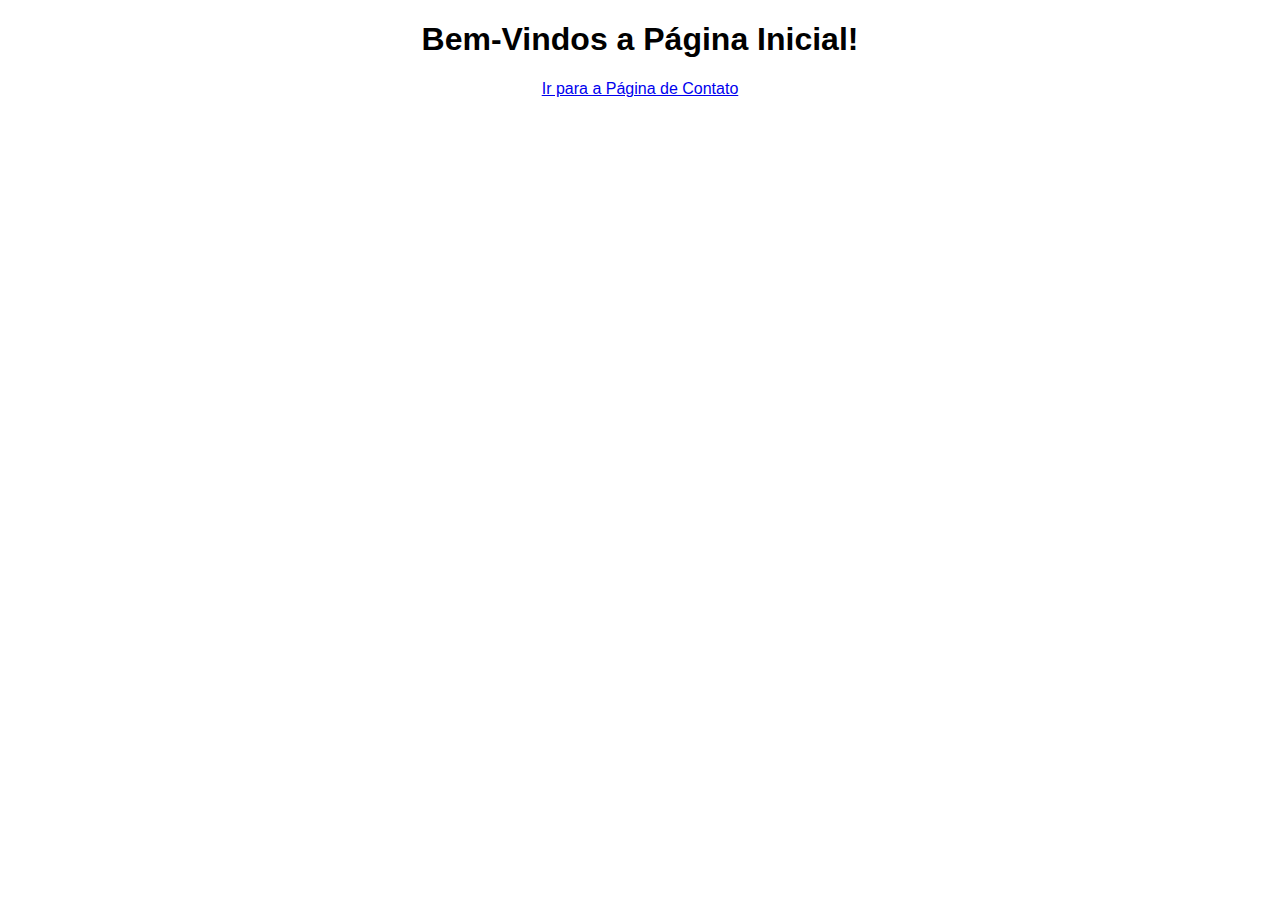
<file: PROFESSOR LUQUINHAS/FLASK/templates/index.html>
<!DOCTYPE html>
<html lang="pt-br">
<head>
    <meta charset="UTF-8">
    <meta name="viewport" content="width=device-width, initial-scale=1.0">
    <title>Página Inicial</title>
    <style>
        body {
            text-align: center;
            font-family: Arial, sans-serif;
            }
    </style>
</head>
<body>
    <h1>Bem-Vindos a Página Inicial!</h1>
    <a href="/contato">Ir para a Página de Contato</a>
</body>
</html>
</file>
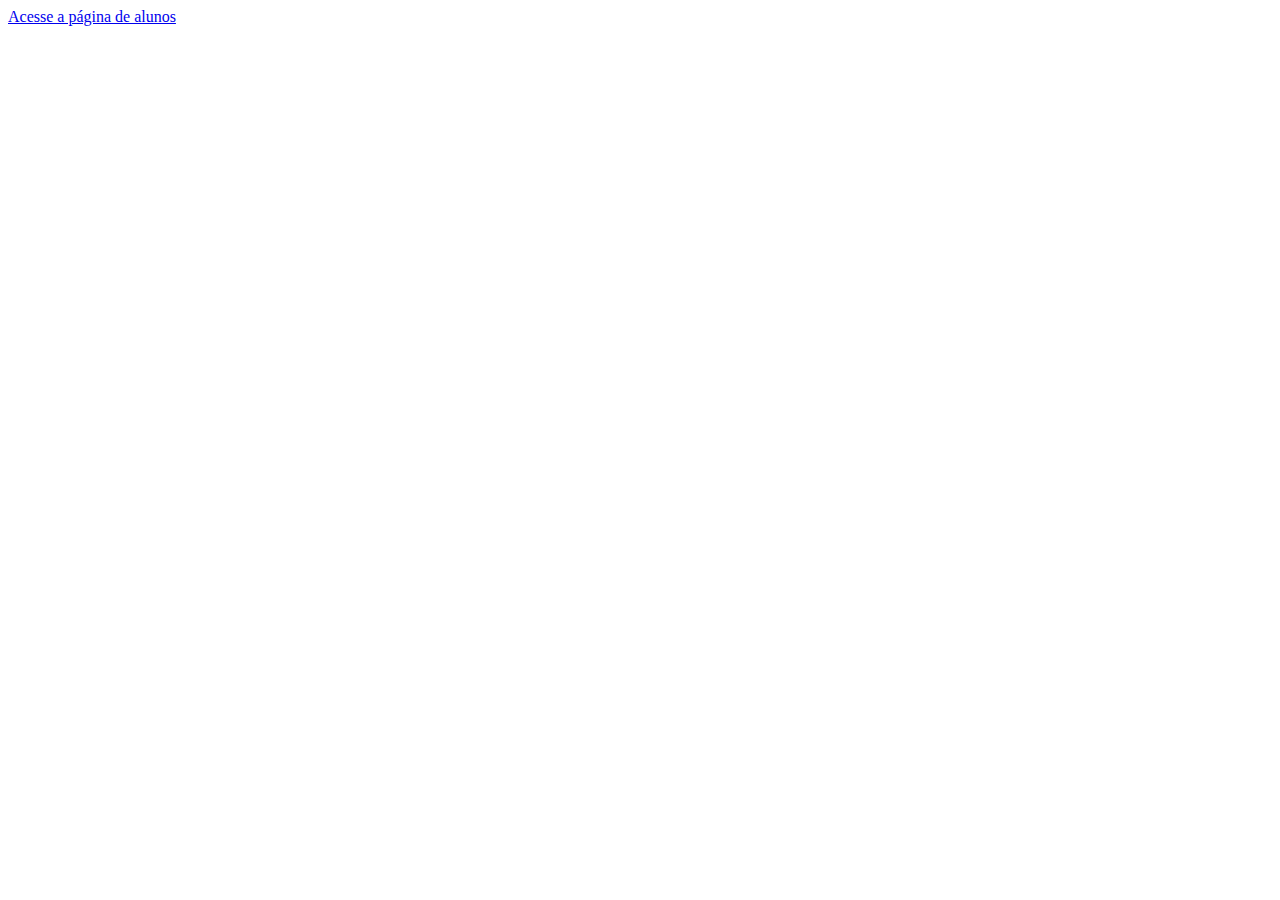
<file: PROFESSOR LUQUINHAS/FLASK/FlaskAula2/templates/index.html>
<!DOCTYPE html>
<html lang="pt-br">
<head>
    <meta charset="UTF-8">
    <meta name="viewport" content="width=device-width, initial-scale=1.0">
    <title>Escola</title>
</head>
<body>
    <a href="/alunos" >Acesse a página de alunos</a>
</body>
</html>
</file>
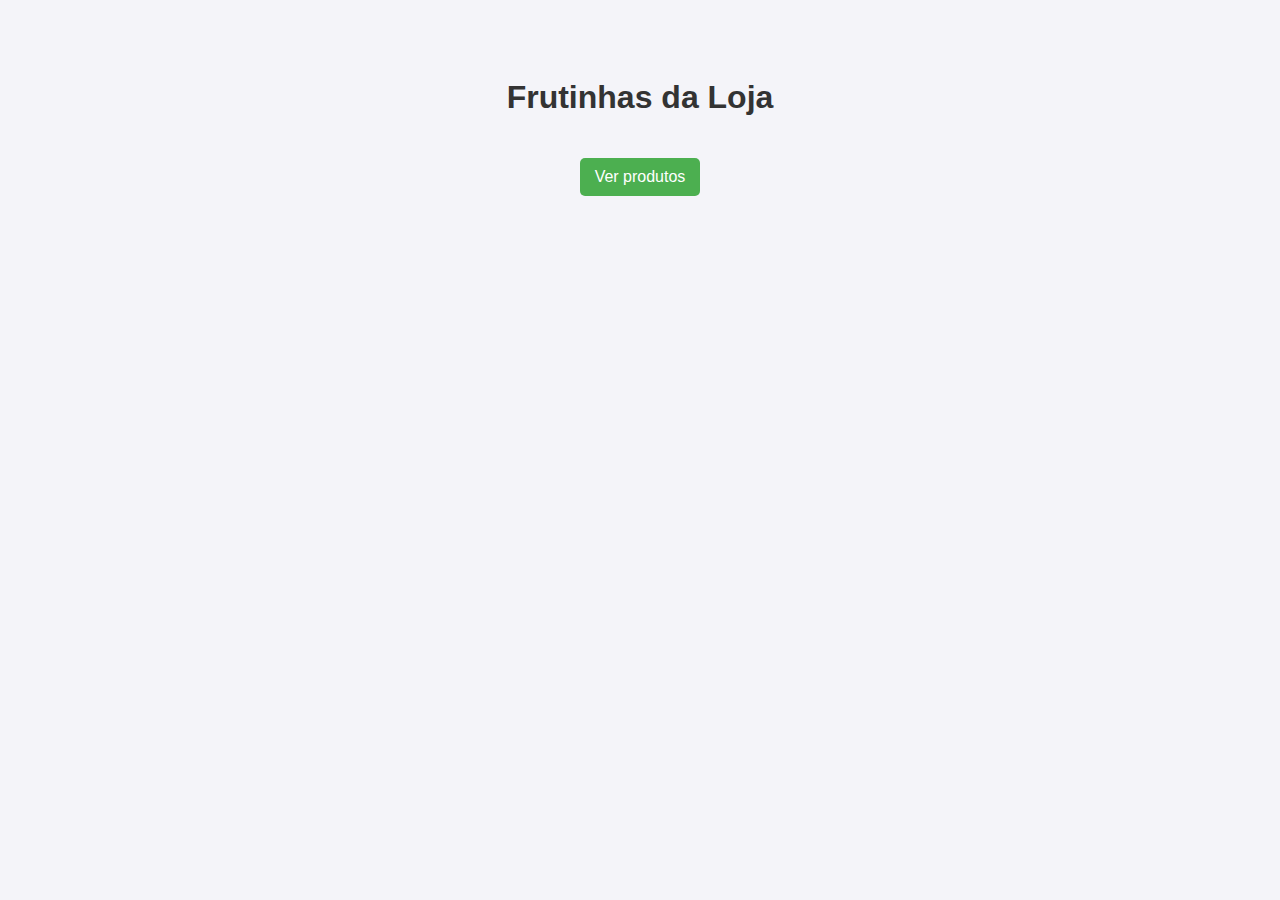
<file: PROFESSOR LUQUINHAS/FLASK/FlaskProjeto/templates/index.html>
<!DOCTYPE html>
<html lang="pt-br">
<head>
    <meta charset="UTF-8">
    <title>Bem vindo a Loja Fabian's</title>
    <style>
        body {
            font-family: Arial, sans-serif;
            background-color: #f4f4f9;
            text-align: center;
            padding: 50px;
        }
        h1 {
            color: #333;
        }
        a {
            display: inline-block;
            margin-top: 20px;
            text-decoration: none;
            background: #4CAF50;
            color: white;
            padding: 10px 15px;
            border-radius: 5px;
        }
        a:hover {
            background: #45a049;
        }
    </style>
</head>
<body>
    <h1>Frutinhas da Loja</h1>
    <a href="/produtos">Ver produtos</a>
</body>
</html>
</file>
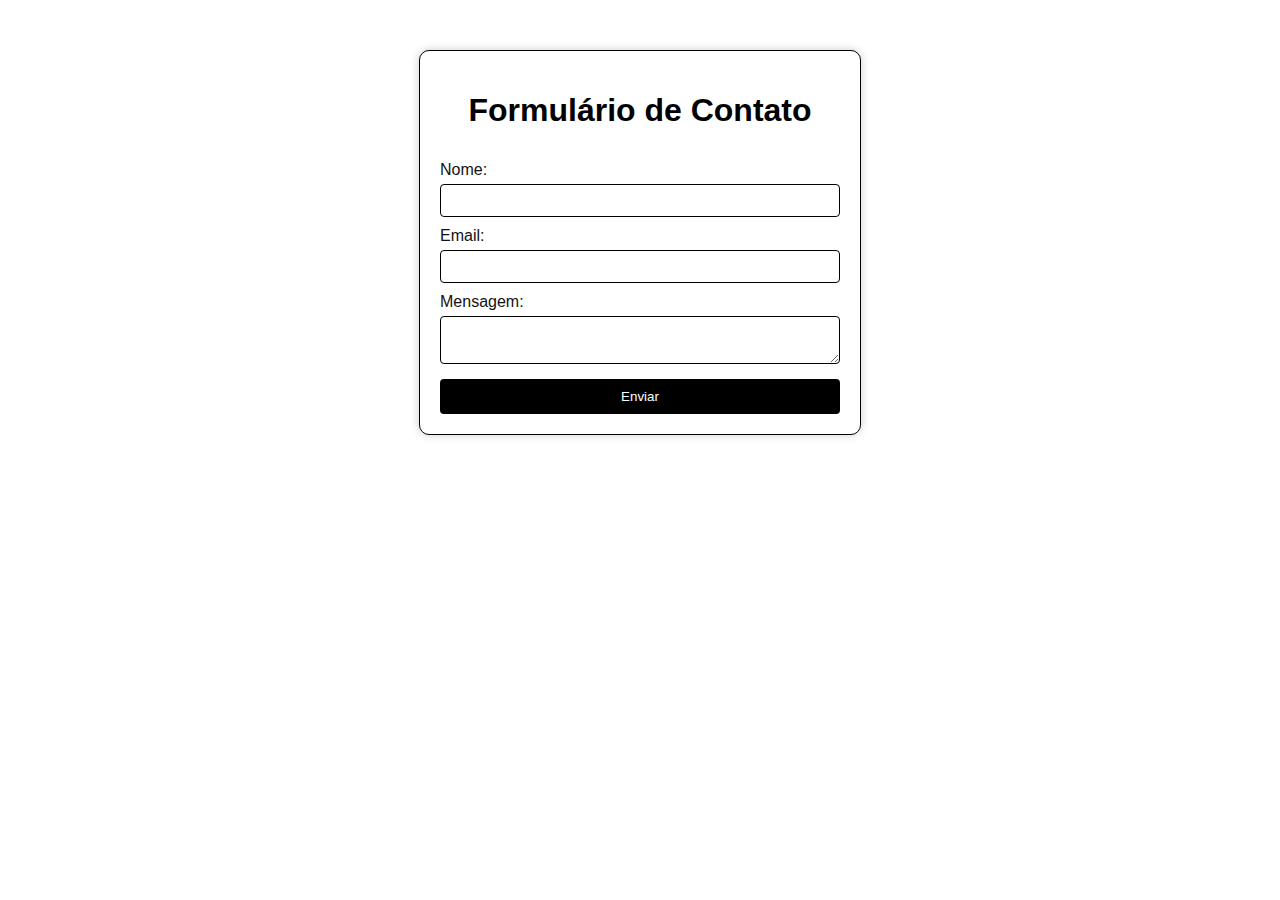
<file: PROFESSOR LUQUINHAS/FLASK/templates/contato.html>
<!DOCTYPE html>
<html lang="pt-br">
<head>
    <meta charset="UTF-8">
    <meta name="viewport" content="width=device-width, initial-scale=1.0">
    <title>Contato</title>
    </style>
        <style>
            body {
                font-family : Arial, sans-serif;
                background-color: #ffffff;
            }
            .container {
                width: 400px;
                margin: 50px auto;
                border: 1px solid #000000;
                padding: 20px;
                background: white;
                border-radius: 10px;
                box-shadow: 0px 0px 10px rgba(0, 0, 0, 0.2);
                padding: 20px;

            }
            h1 {
                text-align: center;
                color: #000000;
            }

            form {
                display: flex;
                flex-direction: column;
            }

            label{
                margin-top: 10px;
                color : #131212;
            }
            input, textarea{
                padding: 8px;
                margin-top: 5px;
                border: 1px solid #000000;
                border-radius: 4px;
            }
            textarea {
                resize: vertical;
            }
            button {
                margin-top: 15px;
                padding: 10px;
                background-color: #000000;
                color: #ffffff;
                border: none;
                border-radius: 4px;
                cursor: pointer;
            }
            button:hover {
                background-color: #666666;
            }
    </style>
</head>
<body>
</form>
    <div class="container">
        <h1>Formulário de Contato</h1>
        <form action="/enviar" method="POST">
            <label>Nome:</label>
            <input type="text" name="nome">

            <label>Email:</label>
            <input type/"text" name="email">

            <label>Mensagem:</label>
            <textarea name="mensagem"></textarea>

            <button type="submit">Enviar</button>

        </form>
    </div>
</body>
</html>
</file>
